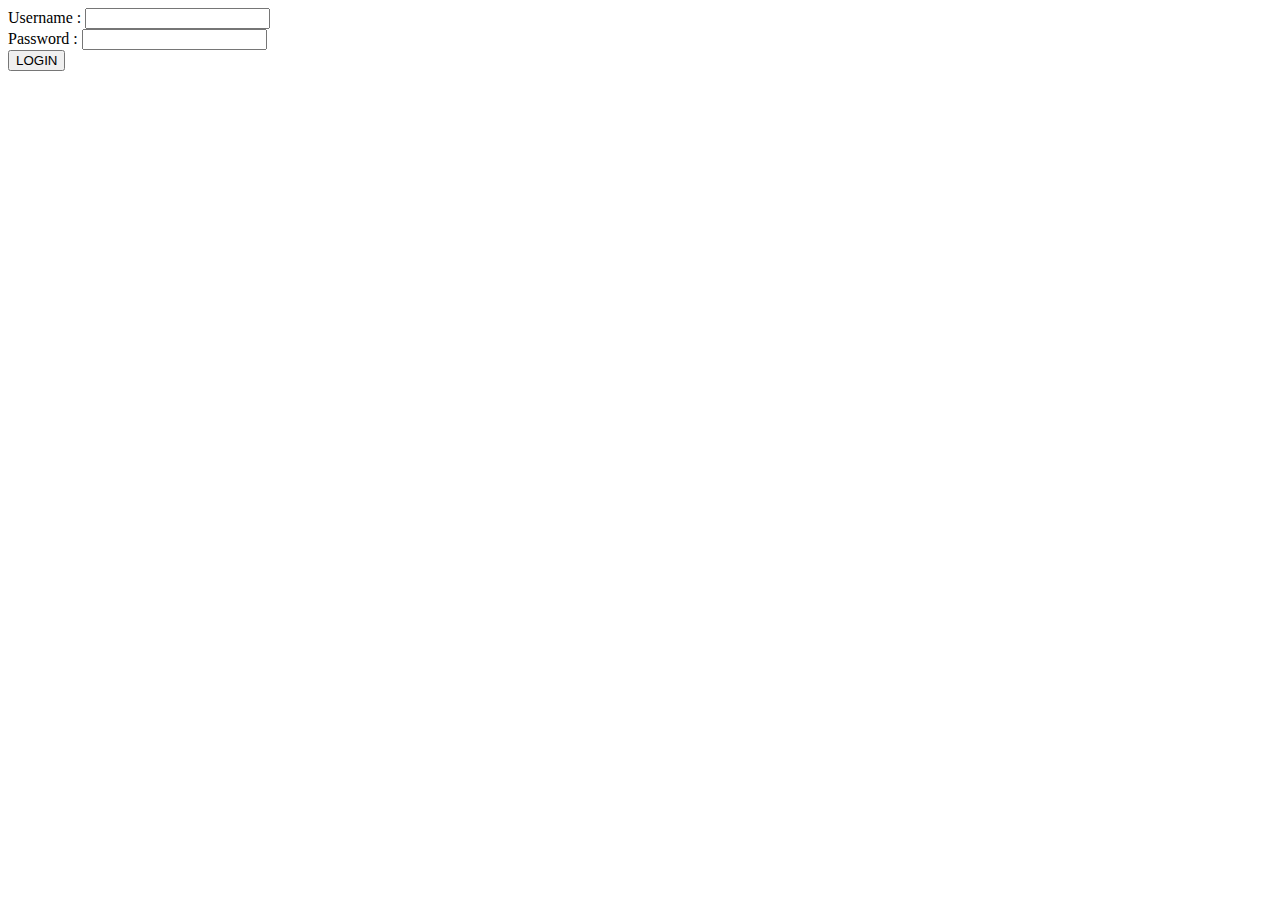
<file: login.html>
<!DOCTYPE html>
<html lang="en">
    <head>
        <meta charset="UTF-8">
        <meta name="viewport" content="width=device-width, intial-scale=0.1">
        <title>Login</title>
    </head>
    <body>
        <form id="loginForm">
            <div>
                <label for="username">Username :</label>
                <input type="text" name="username" id="username">
            </div>
            <div>
                <label for="username">Password :</label>
                <input type="text" name="password" id="password">
            </div>
            <button type="sumbit">LOGIN</button>
        </form>
        <script src="js/script.js"></script>
    </body>
</html>
</file>
